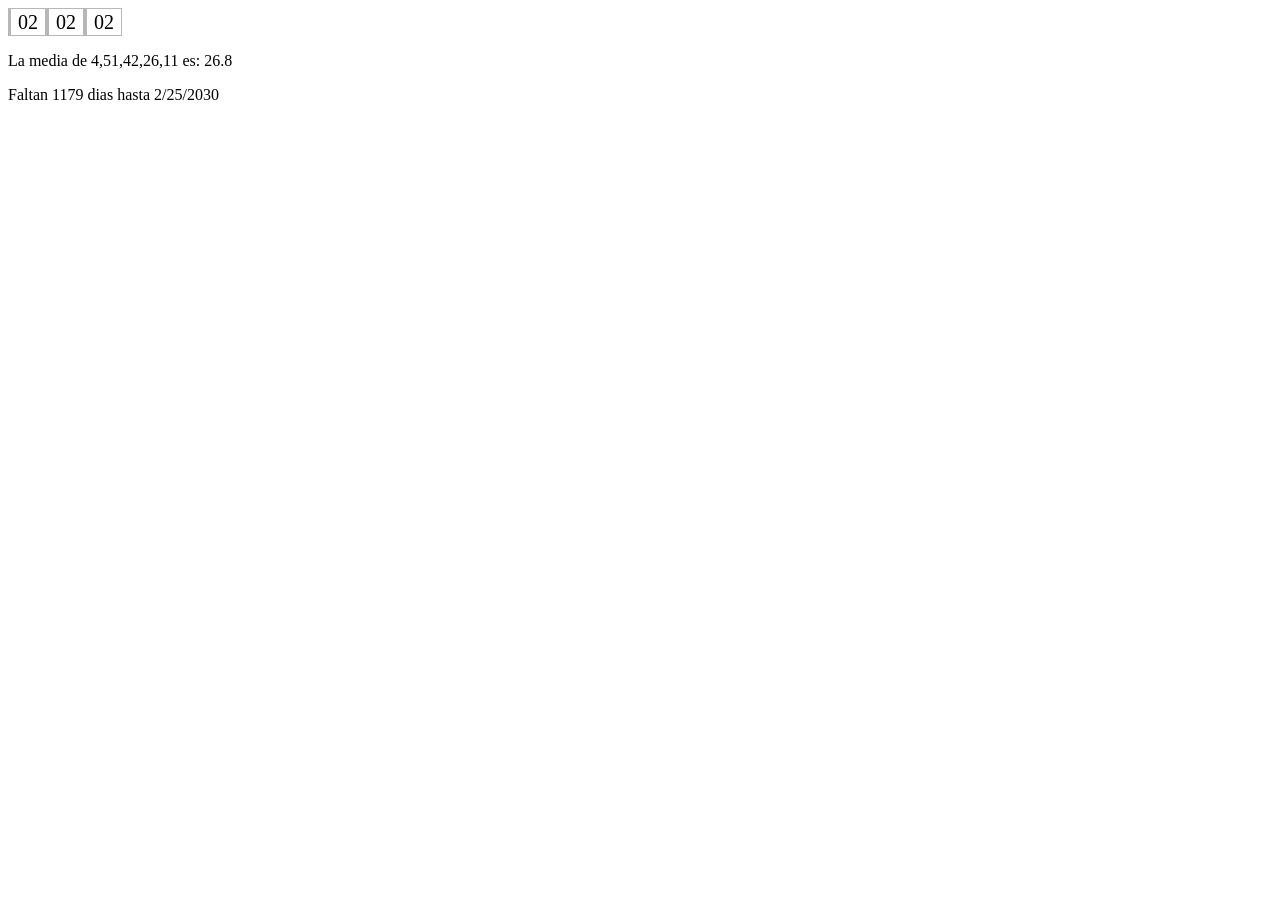
<file: index.html>
<!DOCTYPE html>
<html>
    <head>
        <title>Derivado de "Proyecto: libro de recetas"</title>
        <meta charset="utf-8">
        <link rel="stylesheet" href="t.css">
        <SCRIPT Language="JavaScript"></script>
        

<script>
//final: array {dia, mes,año}
function diasHasta(final){
  let Hoy=new Date();
  let fin = new Date(final.año, final.mes, final.dia);
  let mseg_dia=1000*60*60*24;
  let dias ;
  if (Hoy.getMonth()==final.mes && Hoy.getDate()>final.dia) {
      fin.setFullYear(fin.getFullYear()+1) ;
  }
  dias = Math.ceil((fin.getTime()-Hoy.getTime())/(mseg_dia));
  let cuadro=document.getElementById('cuenta');
  cuadro.innerText="Faltan "+dias+" dias hasta "+fin.toLocaleDateString()
} 
</script>

<script> 
function media() {
  let total=0, res, numDatos, item;
  numDatos = arguments.length;
  for (item = 0; item < numDatos; item++)
    {
     total += arguments[item];
    }
  res = total/numDatos;
  return res;
 }
</script>




</head>
<body>

<div class="rotaryCnt down">
    <div class="digitCnt" id="dig2"></div>
    <div class="digitCnt" id="dig1"></div>
    <div class="digitCnt" id="dig0"></div>
</div>
<script>
 function sumar(sum1, sum2)
{
    let resultado;
    resultado = sum1 + sum2;
    return resultado;
}
alert("7 + 10 = "+ sumar(7, 10) );
/*Mostrar resultado*/
</script>

<body>
<p>La media de 4,51,42,26,11 es: 
<script>
document.write( media( 4,51,42,26,11) );
</script>
</p>


<div id="cuenta"></div>
<script>
diasHasta({año:2030, mes:1, dia:25} )
</script>


<script>              
function createDigits(name, max, duration) {
    let dig;
    let blocks=[];              
    let node = document.getElementById(name);
    for (i = 0; i < 2; i++) {
        dig = document.createElement("div");
        dig.innerText = i.toString().padStart(2, '0');
        dig.classList.add("blq" + i);
        dig.classList.add("animation");
        dig.style.setProperty("animation-duration", duration + "s");
        node.appendChild(dig);
        blocks.push(dig);              
    }
    dig.toggleBlqs = true; // true down-up, false up-down
    dig.maxCount = max;
    dig.duration = duration;
    dig.digits = blocks;              
    dig.addEventListener("animationend", endAnim);              
}
// Salta cuando el segundo cuadro acaba su animación
// Uno sale y otro entra, alternativamente
function endAnim(event) {
    let value = 0;
    let maxCount;
    let node = event.target;
    let digs = node.digits;
    digs[0].classList.remove("animation");
    digs[1].classList.remove("animation");
    maxCount = digs[1].maxCount;
    // Inicializar ambos: saliente abajo, entrante dentro
    if (digs[1].toggleBlqs) {
        updatePosValue(digs[1], digs[0], maxCount);
    } else {
        updatePosValue(digs[0], digs[1], maxCount);
    }
    digs[0].classList.add("animation");
    digs[1].classList.add("animation");
    digs[1].toggleBlqs = !digs[1].toggleBlqs;
}
function updatePosValue(visible, novisible, maxCount) {
    let value = 0;
    visible.classList.replace("blq1", "blq0");
    novisible.classList.replace("blq0", "blq1");
    value = parseInt(novisible.innerText) + 2;
    value = (value >= maxCount) ? (value - maxCount) : value;
    novisible.innerText = value.toString().padStart(2, '0');
}
createDigits("dig0", 10, 1);
createDigits("dig1", 10, 10);
createDigits("dig2", 5, 100);              
</script>
</body>
</file>
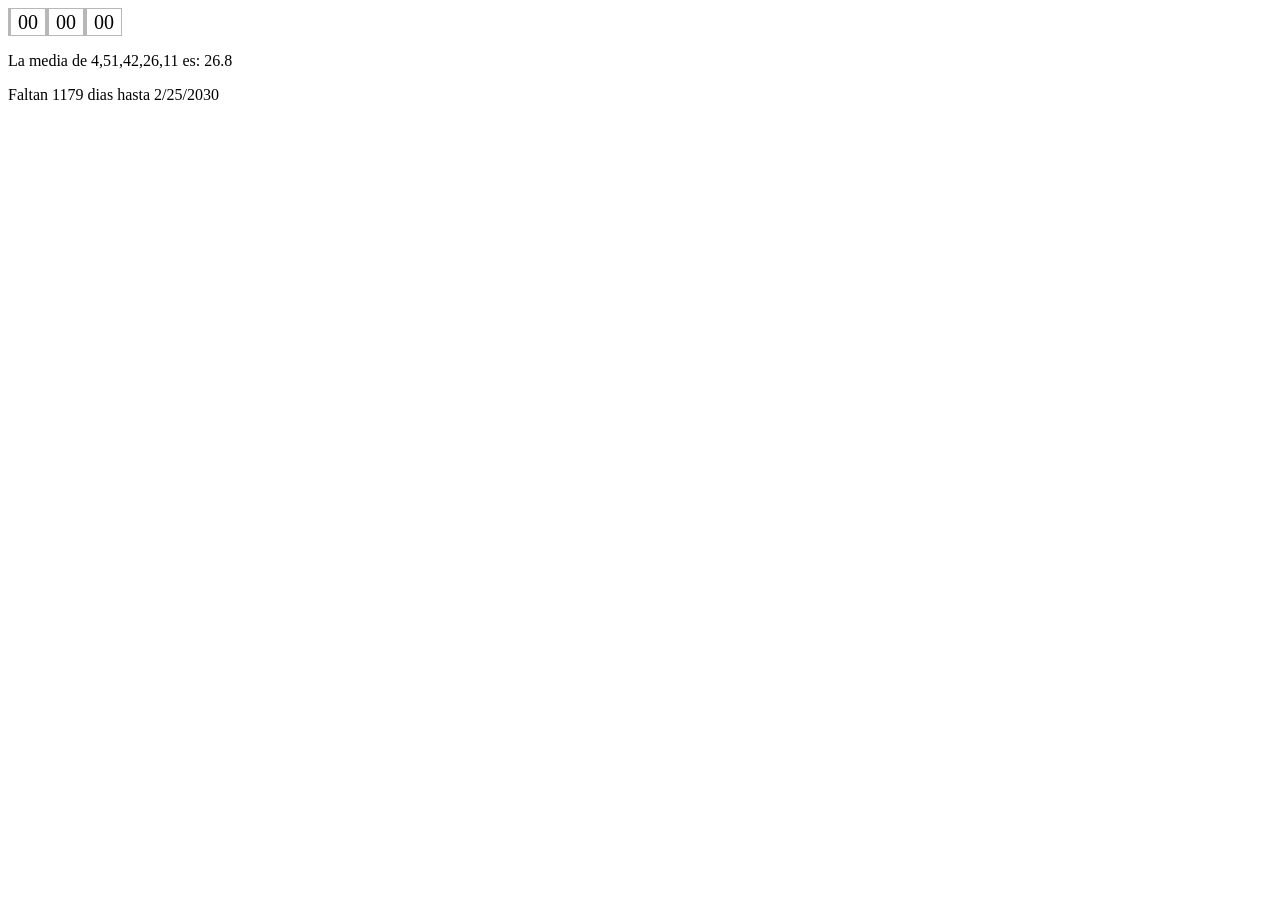
<file: java.html>
<!DOCTYPE html>
<html>
    <head>
        <title>Derivado de "Proyecto: libro de recetas"</title>
        <meta charset="utf-8">
        <link rel="stylesheet" href="t.css">
        <SCRIPT Language="JavaScript"></script>
        

<script>
//final: array {dia, mes,año}
function diasHasta(final){
  let Hoy=new Date();
  let fin = new Date(final.año, final.mes, final.dia);
  let mseg_dia=1000*60*60*24;
  let dias ;
  if (Hoy.getMonth()==final.mes && Hoy.getDate()>final.dia) {
      fin.setFullYear(fin.getFullYear()+1) ;
  }
  dias = Math.ceil((fin.getTime()-Hoy.getTime())/(mseg_dia));
  let cuadro=document.getElementById('cuenta');
  cuadro.innerText="Faltan "+dias+" dias hasta "+fin.toLocaleDateString()
} 
</script>

<script> 
function media() {
  let total=0, res, numDatos, item;
  numDatos = arguments.length;
  for (item = 0; item < numDatos; item++)
    {
     total += arguments[item];
    }
  res = total/numDatos;
  return res;
 }
</script>



<body>
<div class="rotaryCnt down">
    <div class="digitCnt" id="dig2"></div>
    <div class="digitCnt" id="dig1"></div>
    <div class="digitCnt" id="dig0"></div>
</div>
</body>
</head>
<body>
<script>
 function sumar(sum1, sum2)
{
    let resultado;
    resultado = sum1 + sum2;
    return resultado;
}
alert("7 + 10 = "+ sumar(7, 10) );
/*Mostrar resultado*/
</script>

<body>
<p>La media de 4,51,42,26,11 es: 
<script>
document.write( media( 4,51,42,26,11) );
</script>
</p>


<div id="cuenta"></div>
<script>
diasHasta({año:2030, mes:1, dia:25} )
</script>


<script>              
function createDigits(name, max, duration) {
    let dig;
    let blocks=[];              
    let node = document.getElementById(name);
    for (i = 0; i < 2; i++) {
        dig = document.createElement("div");
        dig.innerText = i.toString().padStart(2, '0');
        dig.classList.add("blq" + i);
        dig.classList.add("animation");
        dig.style.setProperty("animation-duration", duration + "s");
        node.appendChild(dig);
        blocks.push(dig);              
    }
    dig.toggleBlqs = true; // true down-up, false up-down
    dig.maxCount = max;
    dig.duration = duration;
    dig.digits = blocks;              
    dig.addEventListener("animationend", endAnim);              
}
// Salta cuando el segundo cuadro acaba su animación
// Uno sale y otro entra, alternativamente
function endAnim(event) {
    let value = 0;
    let maxCount;
    let node = event.target;
    let digs = node.digits;
    digs[0].classList.remove("animation");
    digs[1].classList.remove("animation");
    maxCount = digs[1].maxCount;
    // Inicializar ambos: saliente abajo, entrante dentro
    if (digs[1].toggleBlqs) {
        updatePosValue(digs[1], digs[0], maxCount);
    } else {
        updatePosValue(digs[0], digs[1], maxCount);
    }
    digs[0].classList.add("animation");
    digs[1].classList.add("animation");
    digs[1].toggleBlqs = !digs[1].toggleBlqs;
}
function updatePosValue(visible, novisible, maxCount) {
    let value = 0;
    visible.classList.replace("blq1", "blq0");
    novisible.classList.replace("blq0", "blq1");
    value = parseInt(novisible.innerText) + 2;
    value = (value >= maxCount) ? (value - maxCount) : value;
    novisible.innerText = value.toString().padStart(2, '0');
}
createDigits("dig0", 10, 1);
createDigits("dig1", 10, 10);
createDigits("dig2", 5, 100);              
</script>
</body>
</file>
<file: t.css>
<style>                            
body {
    display: flex;
    justify-content: center;
    align-items: center;
    height: 100vh;
}
.rotaryCnt {
    width: fit-content;
    display: flex;
    --sense: -1; /* -1 down-up (default), +1 up-down */
    &.down {
        --sense: 1;
    }
    .digitCnt {
        --size: 26px;
        display: block;
        overflow: hidden;
        height: var(--size);
        width:  var(--size);
        border: 1px solid #b7b7b7;              
        border-left: 3px solid #b7b7b7;
        position: relative;
        font-size: 20px;
        padding: 0 4px;
        .blq0, .blq1 {
            position: absolute;
            display: flex;
            justify-content: center;
            align-content: center;
            flex-wrap: wrap;
            top: 0;
            left: 0;
            height: 100%;
            width: 100%;
            text-align: center;
        }
         /*Posición inicial de bloque no visible*/    
        .blq1 {
            top: calc(-1 * var(--sense) * 100%); 
        }
    }
}
.animation {
    animation: digit-in 1s linear forwards 1;
}
@keyframes digit-in {
    from { transform: translateY(0); }
    to { transform: translateY(calc(var(--sense) * var(--size))); }


}
</style>
</file>
